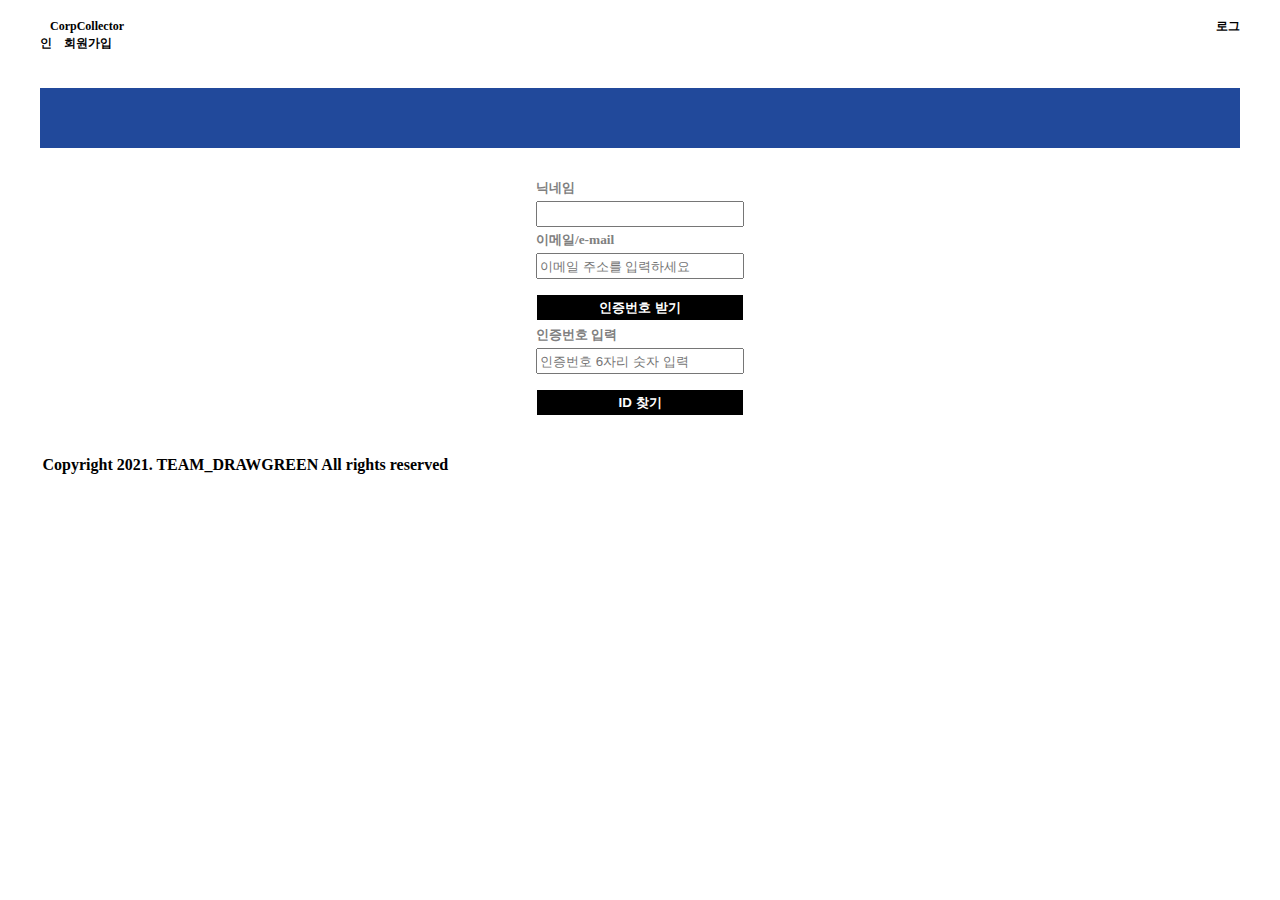
<file: CorpCollector/html/findID_main.html>
<!DOCTYPE html>
<html>
<head>
	<meta charset="utf-8">
	<meta name="description" content="캡스톤_01">
	<meta name="keywords" content="HTML5, CSS, JQUERY">
	
	<link rel="stylesheet" type="text/css" href="../css/main.css">
	
	<title>CorpCollector : 아이디 찾기</title>
</head>

<body>
	<div>
		<!-- 헤더 영역-->
		<header class="header">
			
			<!-- 네비게이션(메뉴) 영역-->
			<nav class="nav">
				<a href="../index.html">CorpCollector</a>
				<a href="login_main.html" style="margin-left : 1090px;">로그인</a>
				<a href="signUp.html">회원가입</a>
				<!-- <a href="HTML/menu_02.html">MEMO</a>
				<a href="HTML/menu_03.html">PICTURE</a> -->
			</nav>
		</header>
	</div>
	
	<!-- 내용 영역 -->
	<div class="content_div_findInfo">
		<br>
		<table align="center" class="findInfo_table">
			<tr>
				<td>닉네임</td>
			</tr>
			<tr>
				<td>
					<input type = "text" id="findInfo_name">
				</td>	
			</tr>
			<tr>
				<td>이메일/e-mail</td>
			</tr>
			<tr>
				<td>
					<input type="text" id="findInfo_email" width="160px;" placeholder="이메일 주소를 입력하세요">
				</td>	
			</tr>
		</table>
		
		<!-- 인증번호 받기 -->
		<table align="center" class="findInfo_btn_table">
			<tr>
				<td>
					<input type = "button" value="인증번호 받기" class="findInfo_btn" onclick="check_number_receive()">
				</td>
			</tr>
		</table>
		
		<table align="center" class="findInfo_table">
			<tr>
				<td>인증번호 입력</td>
			</tr>
			<tr>
				<td>
					<input type = "text" id="check_number" placeholder="인증번호 6자리 숫자 입력">
				</td>
			</tr>
		</table>
		
		<!-- 아이디 찾기 -->
		<table align="center" class="findInfo_btn_table">
			<tr>
				<td>
					<input type = "button" value="ID 찾기" class="findInfo_btn" onclick="findId_chk()">
				</td>
			</tr>
		</table>
		<br>
	</div>
	
	<!-- 푸터 영역-->
	<div class="footer_div">
		<footer>
			<b>
				<font color="black">Copyright 2021. TEAM_DRAWGREEN All rights reserved</font>
			</b>
		</footer>
	</div>
	
	<!-- 자바 스크립트 파일 외부 참조 -->
	<script type="text/javascript" src="../JavaScript/common.js"></script>
	
</body>
</html>
</file>
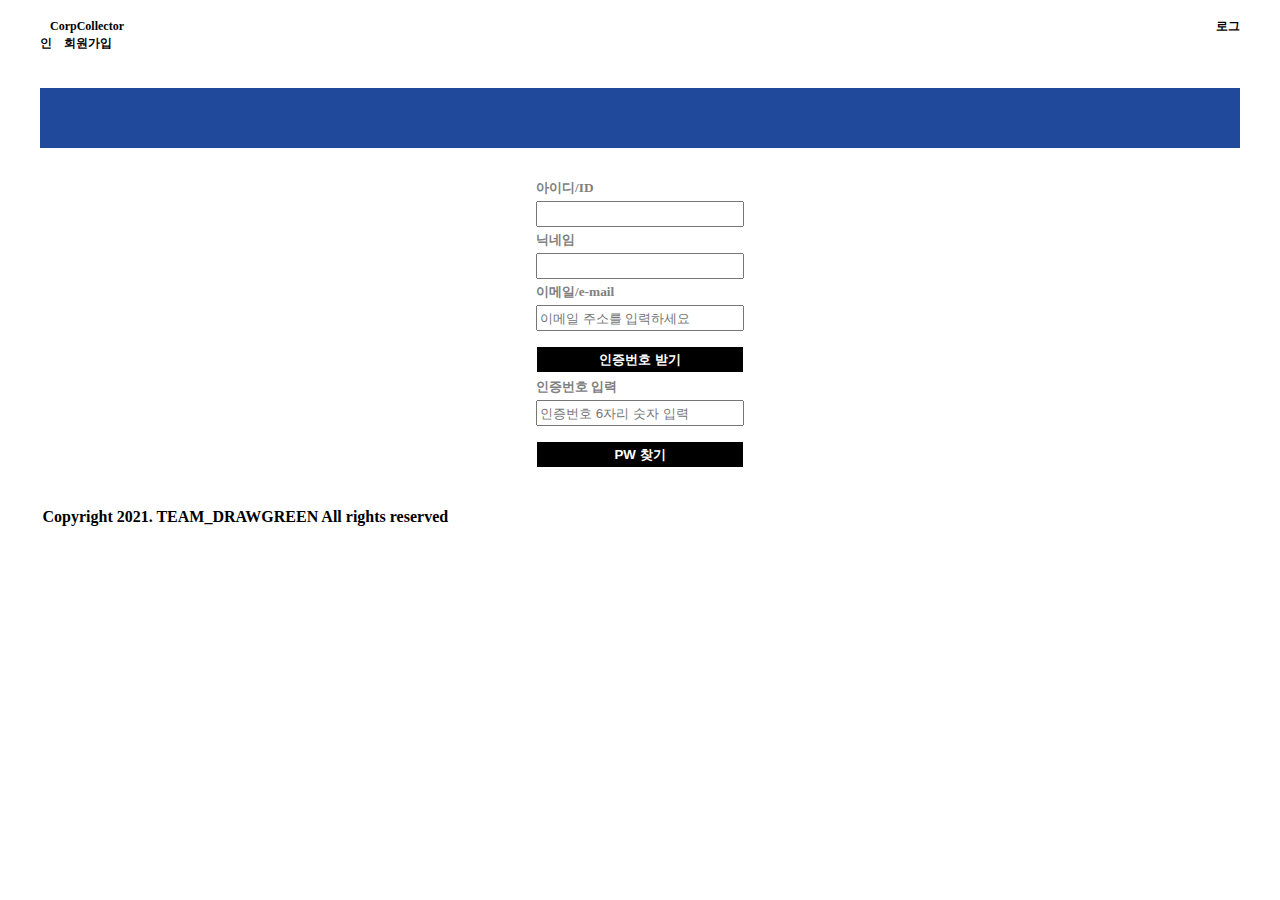
<file: CorpCollector/html/findPW_main.html>
<!DOCTYPE html>
<html>
<head>
	<meta charset="utf-8">
	<meta name="description" content="캡스톤_01">
	<meta name="keywords" content="HTML5, CSS, JQUERY">
	
	<link rel="stylesheet" type="text/css" href="../css/main.css">
	
	<title>CorpCollector : 비밀번호 찾기</title>
</head>

<body>
	<div>
		<!-- 헤더 영역-->
		<header class="header">
			
			<!-- 네비게이션(메뉴) 영역-->
			<nav class="nav">
				<a href="../index.html">CorpCollector</a>
				<a href="login_main.html" style="margin-left : 1090px;">로그인</a>
				<a href="signUp.html">회원가입</a>
				<!-- <a href="HTML/menu_02.html">MEMO</a>
				<a href="HTML/menu_03.html">PICTURE</a> -->
			</nav>
		</header>
	</div>
	
	<!-- 내용 영역 -->
	<div class="content_div_findInfo">
		<br>
		<table align="center" class="findInfo_table">
			<tr>
				<td>아이디/ID</td>
			</tr>
			<tr>
				<td>
					<input type = "text" id="findInfo_id">
				</td>	
			</tr>
			<tr>
				<td>닉네임</td>
			</tr>
			<tr>
				<td>
					<input type = "text" id="findInfo_name">
				</td>	
			</tr>
			<tr>
				<td>이메일/e-mail</td>
			</tr>
			<tr>
				<td>
					<input type="text" id="findInfo_email" width="160px;" placeholder="이메일 주소를 입력하세요">
				</td>	
			</tr>
		</table>
		
		<!-- 인증번호 받기 -->
		<table align="center" class="findInfo_btn_table">
			<tr>
				<td>
					<input type = "button" value="인증번호 받기" class="findInfo_btn" onclick="check_number_receive_pw()">
				</td>
			</tr>
		</table>
		
		<table align="center" class="findInfo_table">
			<tr>
				<td>인증번호 입력</td>
			</tr>
			<tr>
				<td>
					<input type = "text" id="check_number" placeholder="인증번호 6자리 숫자 입력">
				</td>
			</tr>
		</table>
		
		<!-- 비밀번호 찾기 -->
		<table align="center" class="findInfo_btn_table">
			<tr>
				<td>
					<input type = "button" value="PW 찾기" class="findInfo_btn" onclick="findPw_chk()">
				</td>
			</tr>
		</table>
		<br>
	</div>
	
	<!-- 푸터 영역-->
	<div class="footer_div">
		<footer>
			<b>
				<font color="black">Copyright 2021. TEAM_DRAWGREEN All rights reserved</font>
			</b>
		</footer>
	</div>
	
	<!-- 자바 스크립트 파일 외부 참조 -->
	<script type="text/javascript" src="../JavaScript/common.js"></script>
	
</body>
</html>
</file>
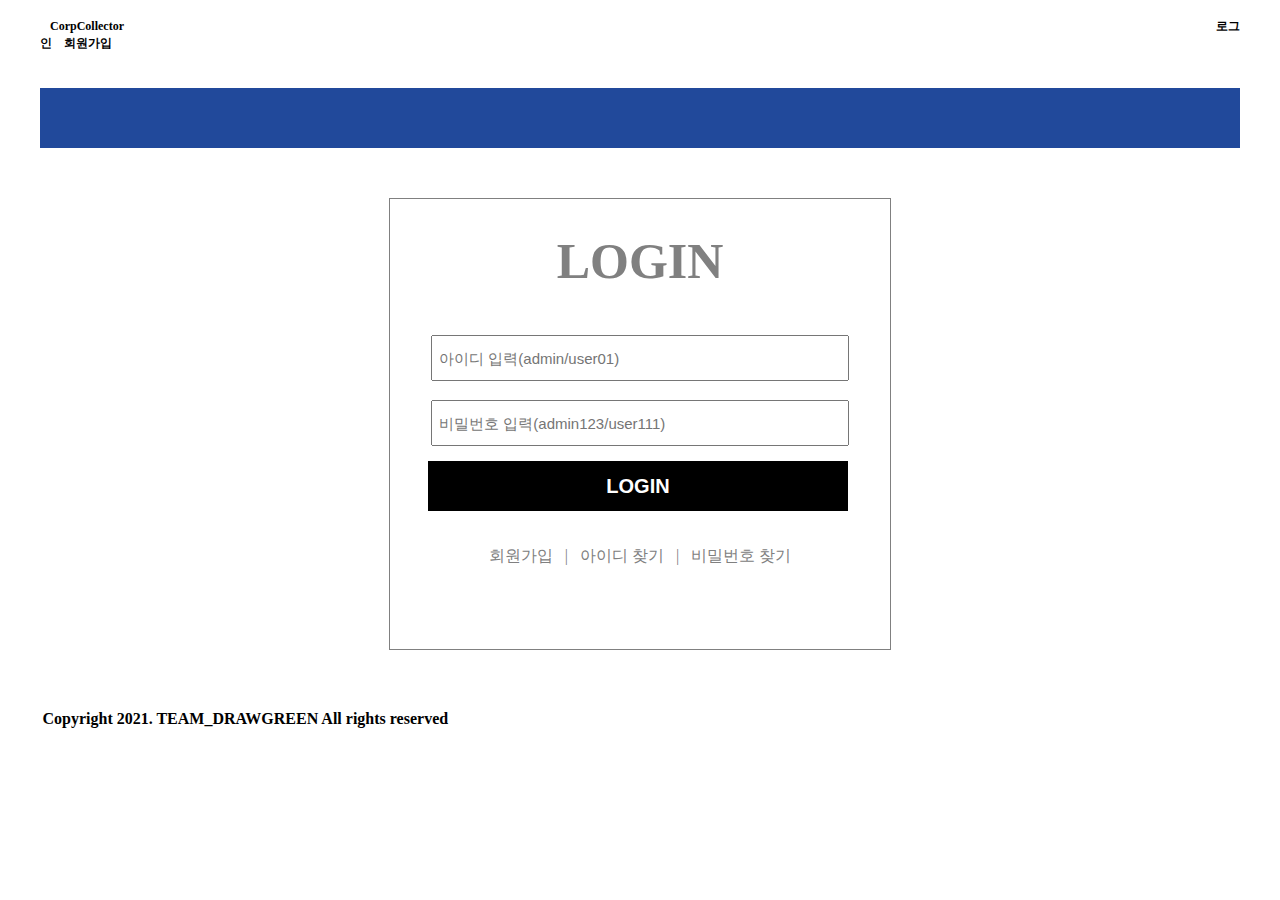
<file: CorpCollector/html/login_main.html>
<!DOCTYPE html>
<html>
<head>
	<meta charset="utf-8">
	<meta name="description" content="캡스톤_01">
	<meta name="keywords" content="HTML5, CSS, JQUERY">
	
	<link rel="stylesheet" type="text/css" href="../css/main.css">
	
	<title>CorpCollector : 로그인</title>
</head>

<body>
	<div>
		<!-- 헤더 영역-->
		<header class="header">
			
			<!-- 네비게이션(메뉴) 영역-->
			<nav class="nav">
				<a href="../index.html">CorpCollector</a>
				<a href="login_main.html" style="margin-left : 1090px;">로그인</a>
				<a href="signUp.html">회원가입</a>
				<!-- <a href="HTML/menu_02.html">MEMO</a>
				<a href="HTML/menu_03.html">PICTURE</a> -->
			</nav>
		</header>
	</div>
	
	<!--로그인 영역-->
	<div class="content_div_login">
		<!--로그인 타이틀 글자-->
		<table align="center" height="90px;">
			<tr>
				<td>
					<div class="main_title">LOGIN</div>
				</td>
			</tr>
		</table>
		
		<!-- 아이디 입력 텍스트 박스-->
		<table align="center" class="id_table">
			<tr>
				<td>
					<input type="text" id="id" class="id_pw_input" placeholder=" 아이디 입력(admin/user01)" onkeyup="enterKey()">
				</td>
			</tr>
		</table>
		
		<!-- 비밀번호 입력 텍스트 박스 -->
		<table align="center" class="id_table">
			<tr>
				<td>
					<input type="password" id="pw" class="id_pw_input" placeholder=" 비밀번호 입력(admin123/user111)" onkeyup="enterKey()">
				</td>
			</tr>
		</table>
		
		<!-- 로그인 버튼 -->
		<table align="center" class="login_btn_table">
			<tr>
				<td>
					<input type="button" value="LOGIN" class="login_btn" onclick="login_chk()">
				</td>
			</tr>
		</table>
		
		<!-- 하위 기타 메뉴 -->
		<table align="center" class="menu_line"></table>
		
		<table align="center" class="login_sub_menu">
			<tr>
				<td>
					<a href="signUp.html">회원가입 &nbsp; | &nbsp;</a>
				</td>
				<td>
					<a href="findId_main.html">아이디 찾기 &nbsp; | &nbsp;</a>
				</td>
				<td>
					<a href="findPw_main.html">비밀번호 찾기</a>
				</td>
			</tr>
		</table>
		
	</div>
	
	<!-- 푸터 영역-->
	<div class="footer_div">
		<footer>
			<b>
				<font color="black">Copyright 2021. TEAM_DRAWGREEN All rights reserved</font>
			</b>
		</footer>
	</div>
	
	<!-- 자바 스크립트 파일 외부 참조 -->
	<script type="text/javascript" src="../JavaScript/common.js"></script>
	
</body>
</html>
</file>
<file: CorpCollector/css/main.css>
@charset "utf-8";
/* Cascading Style Sheets
	HTML 파일을 작성할 때 글자의 크기나 색깔, 여백 등의 각종 스타일을 지정 할 때 사용
 */
 
 /* -----메인 화면------*/
 
.header{
	background-color:#21499b; 
	position:relative; 
	width:1200px; 
	height: 140px;
	margin:0 auto;
}

.nav{
	background-color:white; 
	height:70px; 
	padding-top:10px;
	font-size:8px; 
	color:black; 
	font-weight:normal; 
	text-decoration:none; 
	font-family:dotum; 
}

.nav_a{
	font-size:10px; 
	color:black; 
	font-weight:normal; 
	text-decoration:none; 
	font-family:dotum; 
	margin-right:10px;
}

.nav a{
	font-size:12px; 
	color:black; 
	font-weight:bold; 
	text-decoration:none; 
	font-family:dotum; 
	margin-left:10px;
}

.content_div{
	position:relative; 
	width:1000px; 
	margin:0 auto;
}

.aside{
	background-color:#FCFAED; 
	position:absolute; 
	top:0; 
	right:0; 
	width:25%; 
	height:auto;
	padding-left:15px;
}

.footer_div{
	background-color: white; 
	position:relative; 
	width:1200px; 
	margin:0 auto;
	padding-top:10px;
	padding-left:5px;
}

.img{
	width:310px;
	height:310px;
	cursor: pointer;
}

/* ------로그인 화면------*/
/* 로그인 화면 전체 div 설정*/
.content_div_login{
	background-color: white;
	position: relative;
	width: 500px;
	height: 450px;
	margin: 50px auto;
	border:1px solid gray;
}

/* LOGIN 타이틀 검사 */
.main_title{
	color:gray;
	font-size: 50px;
	font-weight: bold;
	margin-top:30px;
	margin-bottom:30px;
}

/* 아이디 입력 텍스트 박스 테이블 설정 */
.id_table{
	height: 40px;
	width: 430px;
	border: solid 4px white;
	margin-top: 1%;
}

/* id, pw 입력 텍스트 박스 */
.id_pw_input{
	height: 40px;
	width: 410px;
	font-size: 15px;
}

/* 로그인 버튼 테이블 설정 */
.login_btn_table{
	height: 40px;
	width:430px;
	margin-top: 1%;
}

/* 로그인 버튼 설정 */
.login_btn{
	height: 50px;
	width:420px;
	background-color:black;
	color: white;
	font-size: 20px;
	font-weight: bold;
	border: solid 1px black;
	cursor: pointer;
}

/* 로그인 하위 메뉴 경계선 설정 */
.menu_line{
	height: 0px;
	width: 430px;
	border: solid 1px white;
	margin-top: 2%;
}

/* 로그인 하위 메뉴 설정 */
.login_sub_menu{
	height: 50px;
	margin-top: 1%;
}

/* 로그인 하위 메뉴 글자 설정 */
.login_sub_menu a{
	text-decoration: none;
	color:gray;
}

/* ------ 회원가입 화면------*/
/* 회원가입 화면 전체 div 설정 */
.content_div_signUp{
	background-color: white;
	position: relative;
	width:500px;
	margin: 50px auto;
	border:1px solid gray;
}

/* 타이틀 테이블 설정 */
.signUp_table{
	background-color: white;
	color: gray;
	font-size: 15pt;
	font-weight: bold;
}

/* input 태그 전체 설정 */
.signUp_table input{
	width: 225px;
	height:20px;
}

/* 가입하기 버튼 테이블 설정 */
.signUp_btn_table{
	margin-top:1%;
}

/* 가입하기 버튼 설정 */
.signUp_btn{
	height:45px;
	width: 234px;
	background-color:white;
	color:black;
	font-size: 15pt;
	font-weight:bold;
	border: solid 1px black;
	cursor: pointer;
}

/* ------ 아이디, 비밀번호 찾기 ------*/
/* 전체 div 설정 */
.content_div_findInfo{
	background-color: white;
	position: relative;
	width: 1000px;
	margin: 10px auto;
}

/* 테이블 설정 */
.findInfo_table{
	background-color: white;
	color: gray;
	font-size:10pt;
	font-weight:bold;
}

/* 테이블 안에 input 설정 */
.findInfo_table input{
	width:200px;
	height:20px;
}

/* 버튼 table 설정 */
.findInfo_btn_table{
	margin-top:1%;
}

/* 인증번호 받기, 아이디 찾기 버튼 설정 */
.findInfo_btn{
	width: 206px;
	height: 25px;
	background-color: black;
	color: white;
	font-size: 10pt;
	font-weight:bold;
	border: solid 1px black;
	cursor: pointer;
}

/* 인덱스 화면 로고 테이블*/
.index_table{
	width: 1200px;
	position: relative;
	margin:0 auto;
}

/* 인덱스 화면 로고 이미지*/
.logo1_img{
	width:400px;
	cursor: pointer;
}

/* 검색바 */
.search_bar{
	width:600px;
	position: relative;
	background-color: white;
	font-size: 20pt;
}

/* 검색바 안에 input 설정 */
.search_bar input{
	width:650px;
	height:60px;
}
</file>
